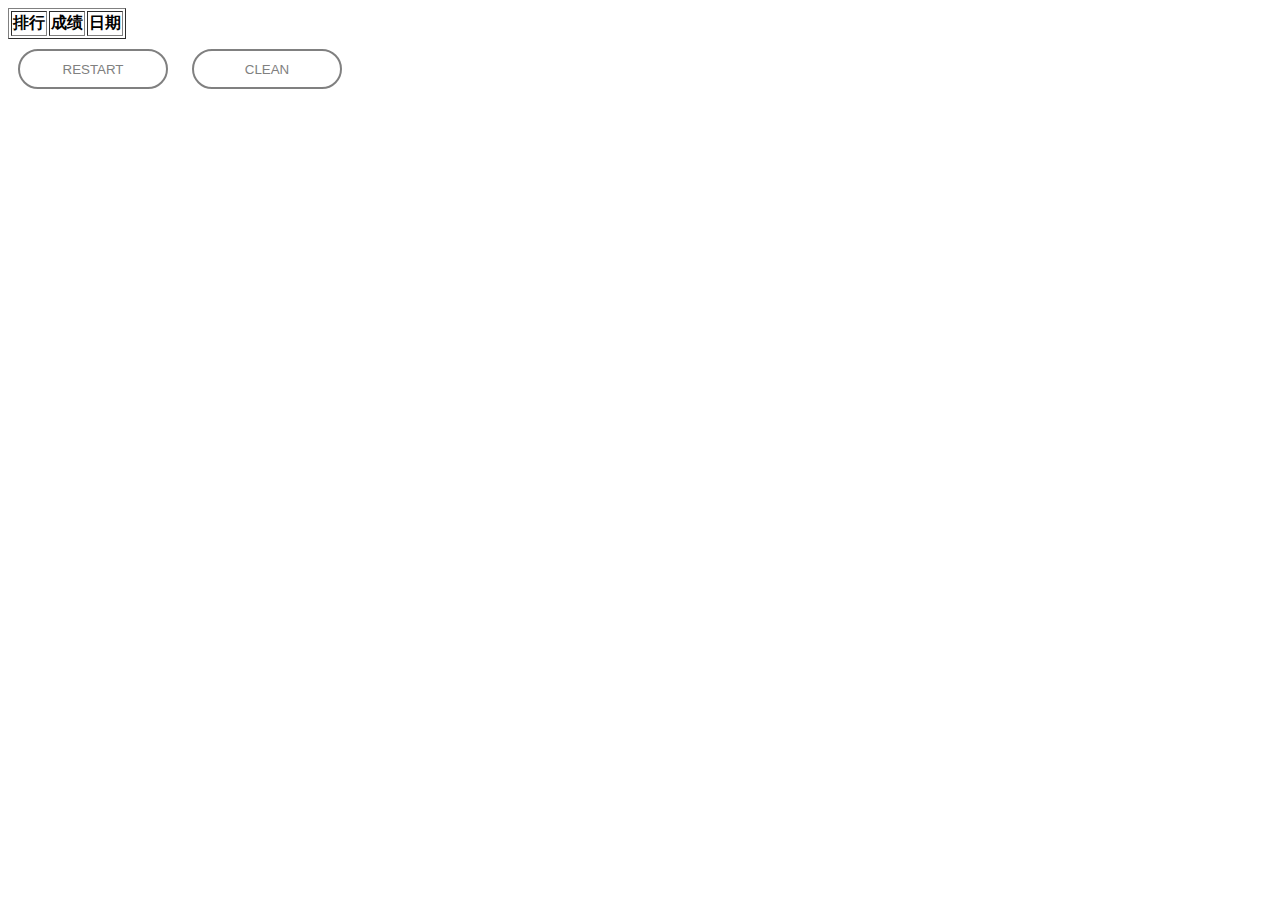
<file: russia/h5/history.html>
<!DOCTYPE html>
<html lang="en">
<head>
    <meta charset="UTF-8">
    <link rel="stylesheet" type="text/css" href="../css/base.css">
	<script type="text/javascript" src="../js/History.js"></script>
    <title>History</title>
</head>
<body>
<div id="history"></div>
<button class="btn btn-round btn-border color-1 material-design" data-color='black' style="margin:10px;" id="restart">restart</button>
<button class="btn btn-round btn-border color-1 material-design" data-color='black' style="margin:10px;" id="cleanHistory">clean</button>
</body>
</html>
</file>
<file: russia/css/base.css>
.btn {
    border: none;
    color: white;
    overflow: hidden;
    margin: 1rem;
    padding: 0;
    text-transform: uppercase;
    width: 150px;
    height: 40px;
}
.btn-round {
    border-radius: 10em;
}
.btn.color-1 {
    background-color: rgba(48, 47, 45, 0.7);
}
.material-design {
    position: relative;
}
.btn-border.color-1 {
    background-color: transparent;
    border: 2px solid gray;
    color: gray;
}
#center{
    float: left;
	Overflow:hidden
}
#right{
    float: left;
}
</file>
